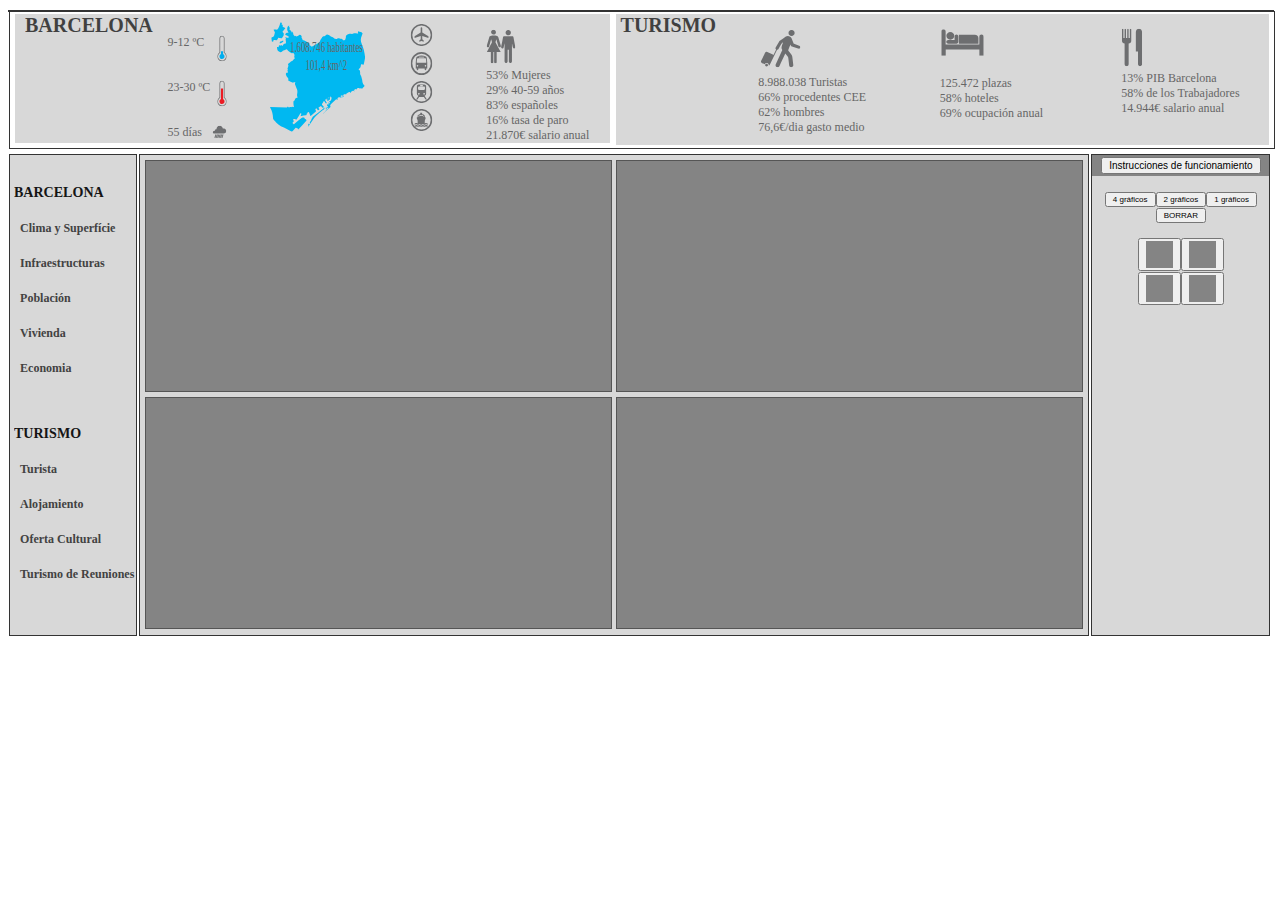
<file: index.html>
<!DOCTYPE html>
<html>
<head>

	<meta http-equiv="Content-Type" content="text/html; charset=UTF-8" />
	<title>TFM UNIR OMR Visualizador OGD</title>
	<link href="css/styles.css" rel="stylesheet" type="text/css" />
	<script type="text/javascript" src="d3/d3.v3.js"></script>
	<script src="d3/d3-time.v1.min.js"></script>
    <script src="d3/d3-time-format.v2.min.js"></script>
	<!--<script src="http://labratrevenge.com/d3-tip/javascripts/d3.tip.v0.6.3.js"></script>-->
	<!--<script src="http://d3js.org/d3.v3.min.js"></script>-->
	
	<script src="functions/datasetsLoad2.js"></script>
	<script src="functions/comportamientos.js"></script>
	<script src="functions/MenusFiltro.js"></script>
	<script src="functions/testAutomatizacion2.js"></script>
	<script src="functions/testAutomatizacion_Evolution.js"></script>
	<script src="functions/testAutomatizacion_VariacionAnual.js"></script>


	<script src="functions/FILTRADO4.js"></script>
	<script src="functions/functionsControlMenusFiltros4.js"></script>
	<script src="functions/functionsCONTROL4.js"></script>

	<script src="functions/functionsRenderBarChart_test.js"></script>


	<script src="functions/functionsLayoutVentanas2.js"></script>
	

	<script src="functions/functionsGestionFiltros_y_Ventanas5.js"></script>
	<script src="functions/functionsEquivalencias.js"></script>
	<script src="functions/functionsRenderEvolution5.js"></script>
	<script src="functions/functionsControlVistasCoordinadas.js"></script>


	<script src="functions/functionsRenderEvolucionMensual4.js"></script>

	<script src="functions/functionsVistasCoordinadas.js"></script>


	<script src="functions/functionsRenderVariacionAnual2.js"></script>
	<script src="functions/functionsRenderVariacionAnual_MENSUAL4.js"></script>

	<script src="functions/infoGraficos.js"></script>
	<script src="functions/functionsTooltips.js"></script>
	<script src="functions/textosTooltips.js"></script>
	

<script type="text/javascript">
var TIPO_GRAFICO = "NUL"
// colores
var colorNoActiva = "E0E0E0"//"f2f2f2"
var colorActiva = "ffffff"//"f4c56d"
var colorSlaveActivo = "F9EEDC"
var colorSlaveNoActivo = "d6c7ab"
var colorMasterNoActivo = "d6c7ab"
var colorMasterActivo = "FFFEF4"//"E1E2FF"//"EEEFFF"
var colorSinGrafico = "848484"
var arrastre // control color arrastro de menu


var resumenMATtest
//var estadoFiltro
var controlEVOLUTION=false;
var VARIACIONANUAL

var TANTOPORCIEN
var untilYear;
var fromYear;
var ambitoGeoIni = ["vacío", "Ciutat Vella","Eixample", "Sants-Montjuïc",  
                  "Les Corts", "Sarrià-Sant Gervasi", "Gràcia", "Horta-Guinardó",
                  "Nou Barris", "Sant Andreu", "Sant Martí"]
var FAeropuertoIni = ["Total", "Nacional","Internacional"]
var FTemperaturaIni = ["media", "minima", "maxima"]
var FTurSexoIni = ["hombres","mujeres"]
var FTurEdadIni = ["de 15 a 17","de 18 a 24","de 25 a 34","de 35 a 44","de 45 a 54","55 o mas"]
var FTurGastoIni = ["transporte","alojamiento","estancia"]
var FTurMotivoIni = ["Vacacional-Ocio","Profesional","Personal y otros"]
var FTurAlojamientoIni = ["Hoteles","Pensiones y hostales"]
var FTurRepeIni = ["primeraVisita","segundaVisita","teceraOmas","NSNC"]
var FTurTransporteIni = ["avion","coche","ferrocarril","autocar","otros"]
var FBcnEcoTrabajadoresSectorIni = ["afiliados","agricultura","industria","construccion","servicios"]
var FBcnEcoSituacionLaboralIni = ["asalariados","autonomos","paroRegistrado"]
var FBcnEcoPIBIni = ["barcelona"]
var FBcnEcoSalariosSectorIni = ["salarioMedio","vacío","vacío","vacío","vacío","vacío","hosteleria","vacío","vacío",
								"vacío","vacío","vacío","vacío","vacío","vacío","vacío","vacío"]

var FTurRNumReunionIni = ["congresos","convenciones"]
var FTurRAsisReunionIni = ["congresos","convenciones"]
var FTurAloHNumHPIni = ["total_1a3","total_4y5","pensionesHostales"]
var FTurAloHPlazasHPIni = ["total_1a3","total_4y5","pensionesHostales"]
var FTurCultTopIni = ["sagradaFamilia","parqueGuell","museuFCB","vacío","vacío","vacío","vacío","vacío","vacío","vacío","vacío","vacío","vacío","vacío"]
var FTurCultELleureIni = ["parqueAtraccionesTibidabo","parqueLaberintHorta","miradorColon"]
var FTurCultArquitecturaIni = ["Basílica de la Sagrada Familia","Park Güell","Poble Espanyol de Barcelona","Casa Batlló","La Pedrera","Castell de Montjuïc","Espais Patrimonials de MUHBA","Casa-Museu Gaudí (Park Güell)","Palau Güell","Recinte Modernista de Sant Pau","Palau de la Música Catalana","Pavelló Mies van der Rohe","Gran Teatre del Liceu (rutes guiades)"]



var FTurCultExpoIni = ["CaixaForum","Palau Robert","CCCB","Arts Santa Mònica","Fundación MAPFRE","La Virreina","La Capella","Arxiu Històric","Arxiu Fotogràfic","CAC Fabra i Coats","Funcació Vila Casas"]
var FTurCultMuseosIni = ["Museu FC Barcelona","L'Aquàrium de Barcelona","El Born Centre Cultural","Museu Picasso","Parc Zoològic de Barcelona","Museu d'Història de Barcelona MUHBA","CosmoCaixa Barcelona","Museu Nacional d'Art de Catalunya MNAC","Fundació Joan Miró","Museu d'Art Contemporani de Barcelona MACBA","Museu Egipci de Barcelona","Museu Marítim de Barcelona MMB","Museu del Disseny de Barcelona","Fundació Fran Daurel","Museu de Cera de Barcelona","Museu Blau","Museu d'Història de Catalunya","Museu dels Autòmats del Tibidabo","Museu de la Xocolata"]
var FTurCultTransportesIni = ["Bus Turístico","Teleférico Montjuïc","Barcelona City Tour","Funicular Tibidabo","Las Golondrinas","Tranvía Blau"]
var FTurCultResumenIni = ["Total Museus i Col.leccions (MC)","Total Centres d´exposicions (CE)","Total Espais de lleure (ELL)","Total Espais d´interès Arquitectònic (EIA)","Total Transports singulars (TS)"]
var FTurRFeriasIni = ["Saló Internacional De L'Automóbil","Barcelona Harley Days","Saló Del Manga","Saló Internacional del Còmic de Barcelona","Sónar","Oktoberfest Bcn","Cosmobelleza & Wellness","Mobile World Congress","Saló de L'Ensenyament","Festival De La Infància"]

var FTurPNacionalidadIni=["vacío","España","Alemania","vacío","Francia","Italia","vacío","Reino Unido","vacío","vacío","vacío","vacío","vacío","vacío","Estados Unidos de América","vacío","vacío","vacío"]

var FBcnPobEdadesIni=["de 0 a 20","de 20-39","de 40-59","de 60-79","más de 80"]
var FBcnPobNacionIni=["vacío","Italia","francia","vacío","Marruecos","vacío","vacío","vacío","vacío","Pakistán","China","vacío","vacío"]
var FBcnPobDistrIni=["Barcelona"]
var FBcnPobTestIni=["vacío", "Ciutat Vella","Eixample", "Sants-Montjuïc",  
                  "Les Corts", "Sarrià-Sant Gervasi", "Gràcia", "Horta-Guinardó",
                  "Nou Barris", "Sant Andreu", "Sant Martí"]

var resumen;
var resumenMATini= [{Ventana:1 ,Seguimiento:null,PrimeraVez:"",Idgrafico:"noG",filtro:ambitoGeoIni,
					desdeYear:"6666",hastaYear:"9999",ordenado:"NO",porcentaje:"NO",variacionAnual:"NO",
					FAeropuerto:FAeropuertoIni,FTemperatura:FTemperaturaIni,FTurSexo:FTurSexoIni,FTurEdad:FTurEdadIni,
					FTurGasto:FTurGastoIni,FTurMotivo:FTurMotivoIni,FTurAlojamiento:FTurAlojamientoIni,FTurRepe:FTurRepeIni,
					FTurTransporte:FTurTransporteIni,FBcnEcoTrabajadoresSector:FBcnEcoTrabajadoresSectorIni,
					FBcnEcoSituacionLaboral:FBcnEcoSituacionLaboralIni,FBcnEcoPIB:FBcnEcoPIBIni,FBcnEcoSalariosSector:FBcnEcoSalariosSectorIni,
					FTurRNumReunion:FTurRNumReunionIni,FTurRAsisReunion:FTurRAsisReunionIni,FTurAloHNumHP:FTurAloHNumHPIni,
					FTurAloHPlazasHP:FTurAloHPlazasHPIni,FTurCultTop:FTurCultTopIni,FTurCultELleure:FTurCultELleureIni,FTurCultArquitectura:FTurCultArquitecturaIni,FTurCultExpo:FTurCultExpoIni,FTurCultMuseos:FTurCultMuseosIni,
					FTurCultTransportes:FTurCultTransportesIni,FTurCultResumen:FTurCultResumenIni,FTurRFerias:FTurRFeriasIni,
					FTurPNacionalidad:FTurPNacionalidadIni,FBcnPobEdades:FBcnPobEdadesIni,FBcnPobNacion:FBcnPobNacionIni,FBcnPobDistr:FBcnPobDistrIni,
					FBcnPobTest:FBcnPobTestIni,ambitoGeoNuevoFiltro:"NO"},
					
					{Ventana:21,Seguimiento:null,PrimeraVez:"",Idgrafico:"noG",filtro:ambitoGeoIni,
					desdeYear:"6666",hastaYear:"9999",ordenado:"NO",porcentaje:"NO",variacionAnual:"NO",
					FAeropuerto:FAeropuertoIni,FTemperatura:FTemperaturaIni,FTurSexo:FTurSexoIni,FTurEdad:FTurEdadIni,
					FTurGasto:FTurGastoIni,FTurMotivo:FTurMotivoIni,FTurAlojamiento:FTurAlojamientoIni,FTurRepe:FTurRepeIni,
					FTurTransporte:FTurTransporteIni,FBcnEcoTrabajadoresSector:FBcnEcoTrabajadoresSectorIni,
					FBcnEcoSituacionLaboral:FBcnEcoSituacionLaboralIni,FBcnEcoPIB:FBcnEcoPIBIni,FBcnEcoSalariosSector:FBcnEcoSalariosSectorIni,
					FTurRNumReunion:FTurRNumReunionIni,FTurRAsisReunion:FTurRAsisReunionIni,FTurAloHNumHP:FTurAloHNumHPIni,
					FTurAloHPlazasHP:FTurAloHPlazasHPIni,FTurCultTop:FTurCultTopIni,FTurCultELleure:FTurCultELleureIni,FTurCultArquitectura:FTurCultArquitecturaIni,FTurCultExpo:FTurCultExpoIni,FTurCultMuseos:FTurCultMuseosIni,
					FTurCultTransportes:FTurCultTransportesIni,FTurCultResumen:FTurCultResumenIni,FTurRFerias:FTurRFeriasIni,
					FTurPNacionalidad:FTurPNacionalidadIni,FBcnPobEdades:FBcnPobEdadesIni,FBcnPobNacion:FBcnPobNacionIni,FBcnPobDistr:FBcnPobDistrIni,
					FBcnPobTest:FBcnPobTestIni,ambitoGeoNuevoFiltro:"NO"},
					
					{Ventana:22,Seguimiento:null,PrimeraVez:"",Idgrafico:"noG",filtro:ambitoGeoIni,
					desdeYear:"6666",hastaYear:"9999",ordenado:"NO",porcentaje:"NO",variacionAnual:"NO",
					FAeropuerto:FAeropuertoIni,FTemperatura:FTemperaturaIni,FTurSexo:FTurSexoIni,FTurEdad:FTurEdadIni,
					FTurGasto:FTurGastoIni,FTurMotivo:FTurMotivoIni,FTurAlojamiento:FTurAlojamientoIni,FTurRepe:FTurRepeIni,
					FTurTransporte:FTurTransporteIni,FBcnEcoTrabajadoresSector:FBcnEcoTrabajadoresSectorIni,
					FBcnEcoSituacionLaboral:FBcnEcoSituacionLaboralIni,FBcnEcoPIB:FBcnEcoPIBIni,FBcnEcoSalariosSector:FBcnEcoSalariosSectorIni,
					FTurRNumReunion:FTurRNumReunionIni,FTurRAsisReunion:FTurRAsisReunionIni,FTurAloHNumHP:FTurAloHNumHPIni,
					FTurAloHPlazasHP:FTurAloHPlazasHPIni,FTurCultTop:FTurCultTopIni,FTurCultELleure:FTurCultELleureIni,FTurCultArquitectura:FTurCultArquitecturaIni,FTurCultExpo:FTurCultExpoIni,FTurCultMuseos:FTurCultMuseosIni,
					FTurCultTransportes:FTurCultTransportesIni,FTurCultResumen:FTurCultResumenIni,FTurRFerias:FTurRFeriasIni,
					FTurPNacionalidad:FTurPNacionalidadIni,FBcnPobEdades:FBcnPobEdadesIni,FBcnPobNacion:FBcnPobNacionIni,FBcnPobDistr:FBcnPobDistrIni,
					FBcnPobTest:FBcnPobTestIni,ambitoGeoNuevoFiltro:"NO"},
					
					{Ventana:41,Seguimiento:null,PrimeraVez:"",Idgrafico:"noG",filtro:ambitoGeoIni,
					desdeYear:"6666",hastaYear:"9999",ordenado:"NO",porcentaje:"NO",variacionAnual:"NO",
					FAeropuerto:FAeropuertoIni,FTemperatura:FTemperaturaIni,FTurSexo:FTurSexoIni,FTurEdad:FTurEdadIni,
					FTurGasto:FTurGastoIni,FTurMotivo:FTurMotivoIni,FTurAlojamiento:FTurAlojamientoIni,FTurRepe:FTurRepeIni,
					FTurTransporte:FTurTransporteIni,FBcnEcoTrabajadoresSector:FBcnEcoTrabajadoresSectorIni,
					FBcnEcoSituacionLaboral:FBcnEcoSituacionLaboralIni,FBcnEcoPIB:FBcnEcoPIBIni,FBcnEcoSalariosSector:FBcnEcoSalariosSectorIni,
					FTurRNumReunion:FTurRNumReunionIni,FTurRAsisReunion:FTurRAsisReunionIni,FTurAloHNumHP:FTurAloHNumHPIni,
					FTurAloHPlazasHP:FTurAloHPlazasHPIni,FTurCultTop:FTurCultTopIni,FTurCultELleure:FTurCultELleureIni,FTurCultArquitectura:FTurCultArquitecturaIni,FTurCultExpo:FTurCultExpoIni,FTurCultMuseos:FTurCultMuseosIni,
					FTurCultTransportes:FTurCultTransportesIni,FTurCultResumen:FTurCultResumenIni,FTurRFerias:FTurRFeriasIni,
					FTurPNacionalidad:FTurPNacionalidadIni,FBcnPobEdades:FBcnPobEdadesIni,FBcnPobNacion:FBcnPobNacionIni,FBcnPobDistr:FBcnPobDistrIni,
					FBcnPobTest:FBcnPobTestIni,ambitoGeoNuevoFiltro:"NO"},
					
					{Ventana:42,Seguimiento:null,PrimeraVez:"",Idgrafico:"noG",filtro:ambitoGeoIni,
					desdeYear:"6666",hastaYear:"9999",ordenado:"NO",porcentaje:"NO",variacionAnual:"NO",
					FAeropuerto:FAeropuertoIni,FTemperatura:FTemperaturaIni,FTurSexo:FTurSexoIni,FTurEdad:FTurEdadIni,
					FTurGasto:FTurGastoIni,FTurMotivo:FTurMotivoIni,FTurAlojamiento:FTurAlojamientoIni,FTurRepe:FTurRepeIni,
					FTurTransporte:FTurTransporteIni,FBcnEcoTrabajadoresSector:FBcnEcoTrabajadoresSectorIni,
					FBcnEcoSituacionLaboral:FBcnEcoSituacionLaboralIni,FBcnEcoPIB:FBcnEcoPIBIni,FBcnEcoSalariosSector:FBcnEcoSalariosSectorIni,
					FTurRNumReunion:FTurRNumReunionIni,FTurRAsisReunion:FTurRAsisReunionIni,FTurAloHNumHP:FTurAloHNumHPIni,
					FTurAloHPlazasHP:FTurAloHPlazasHPIni,FTurCultTop:FTurCultTopIni,FTurCultELleure:FTurCultELleureIni,FTurCultArquitectura:FTurCultArquitecturaIni,FTurCultExpo:FTurCultExpoIni,FTurCultMuseos:FTurCultMuseosIni,
					FTurCultTransportes:FTurCultTransportesIni,FTurCultResumen:FTurCultResumenIni,FTurRFerias:FTurRFeriasIni,
					FTurPNacionalidad:FTurPNacionalidadIni,FBcnPobEdades:FBcnPobEdadesIni,FBcnPobNacion:FBcnPobNacionIni,FBcnPobDistr:FBcnPobDistrIni,
					FBcnPobTest:FBcnPobTestIni,ambitoGeoNuevoFiltro:"NO"},
					
					{Ventana:43,Seguimiento:null,PrimeraVez:"",Idgrafico:"noG",filtro:ambitoGeoIni,
					desdeYear:"6666",hastaYear:"9999",ordenado:"NO",porcentaje:"NO",variacionAnual:"NO",
					FAeropuerto:FAeropuertoIni,FTemperatura:FTemperaturaIni,FTurSexo:FTurSexoIni,FTurEdad:FTurEdadIni,
					FTurGasto:FTurGastoIni,FTurMotivo:FTurMotivoIni,FTurAlojamiento:FTurAlojamientoIni,FTurRepe:FTurRepeIni,
					FTurTransporte:FTurTransporteIni,FBcnEcoTrabajadoresSector:FBcnEcoTrabajadoresSectorIni,
					FBcnEcoSituacionLaboral:FBcnEcoSituacionLaboralIni,FBcnEcoPIB:FBcnEcoPIBIni,FBcnEcoSalariosSector:FBcnEcoSalariosSectorIni,
					FTurRNumReunion:FTurRNumReunionIni,FTurRAsisReunion:FTurRAsisReunionIni,FTurAloHNumHP:FTurAloHNumHPIni,
					FTurAloHPlazasHP:FTurAloHPlazasHPIni,FTurCultTop:FTurCultTopIni,FTurCultELleure:FTurCultELleureIni,FTurCultArquitectura:FTurCultArquitecturaIni,FTurCultExpo:FTurCultExpoIni,FTurCultMuseos:FTurCultMuseosIni,
					FTurCultTransportes:FTurCultTransportesIni,FTurCultResumen:FTurCultResumenIni,FTurRFerias:FTurRFeriasIni,
					FTurPNacionalidad:FTurPNacionalidadIni,FBcnPobEdades:FBcnPobEdadesIni,FBcnPobNacion:FBcnPobNacionIni,FBcnPobDistr:FBcnPobDistrIni,
					FBcnPobTest:FBcnPobTestIni,ambitoGeoNuevoFiltro:"NO"},
					
					{Ventana:44,Seguimiento:null,PrimeraVez:"",Idgrafico:"noG",filtro:ambitoGeoIni,
					desdeYear:"6666",hastaYear:"9999",ordenado:"NO",porcentaje:"NO",variacionAnual:"NO",
					FAeropuerto:FAeropuertoIni,FTemperatura:FTemperaturaIni,FTurSexo:FTurSexoIni,FTurEdad:FTurEdadIni,
					FTurGasto:FTurGastoIni,FTurMotivo:FTurMotivoIni,FTurAlojamiento:FTurAlojamientoIni,FTurRepe:FTurRepeIni,
					FTurTransporte:FTurTransporteIni,FBcnEcoTrabajadoresSector:FBcnEcoTrabajadoresSectorIni,
					FBcnEcoSituacionLaboral:FBcnEcoSituacionLaboralIni,FBcnEcoPIB:FBcnEcoPIBIni,FBcnEcoSalariosSector:FBcnEcoSalariosSectorIni,
					FTurRNumReunion:FTurRNumReunionIni,FTurRAsisReunion:FTurRAsisReunionIni,FTurAloHNumHP:FTurAloHNumHPIni,
					FTurAloHPlazasHP:FTurAloHPlazasHPIni,FTurCultTop:FTurCultTopIni,FTurCultELleure:FTurCultELleureIni,FTurCultArquitectura:FTurCultArquitecturaIni,FTurCultExpo:FTurCultExpoIni,FTurCultMuseos:FTurCultMuseosIni,
					FTurCultTransportes:FTurCultTransportesIni,FTurCultResumen:FTurCultResumenIni,FTurRFerias:FTurRFeriasIni,
					FTurPNacionalidad:FTurPNacionalidadIni,FBcnPobEdades:FBcnPobEdadesIni,FBcnPobNacion:FBcnPobNacionIni,FBcnPobDistr:FBcnPobDistrIni,
					FBcnPobTest:FBcnPobTestIni,ambitoGeoNuevoFiltro:"NO"}];

var resumenMAT=[{Ventana:1 ,Seguimiento:null,PrimeraVez:"",Idgrafico:"noG",filtro:ambitoGeoIni,desdeYear:"6666",hastaYear:"3333",ordenado:"NO",porcentaje:"NO",variacionAnual:"NO",FAeropuerto:FAeropuertoIni,FTemperatura:FTemperaturaIni,
			FTurSexo:FTurSexoIni,FTurEdad:FTurEdadIni,FTurGasto:FTurGastoIni,FTurMotivo:FTurMotivoIni,FTurAlojamiento:FTurAlojamientoIni,FTurRepe:FTurRepeIni,FTurTransporte:FTurTransporteIni,
			FBcnEcoTrabajadoresSector:FBcnEcoTrabajadoresSectorIni,FBcnEcoSituacionLaboral:FBcnEcoSituacionLaboralIni,FBcnEcoPIB:FBcnEcoPIBIni,FBcnEcoSalariosSector:FBcnEcoSalariosSectorIni,FTurRNumReunion:FTurRNumReunionIni,FTurRAsisReunion:FTurRAsisReunionIni,FTurAloHNumHP:FTurAloHNumHPIni,FTurAloHPlazasHP:FTurAloHPlazasHPIni,FTurCultTop:FTurCultTopIni,FTurCultELleure:FTurCultELleureIni,FTurCultArquitectura:FTurCultArquitecturaIni,
				FTurCultExpo:FTurCultExpoIni,FTurCultMuseos:FTurCultMuseosIni,
					FTurCultTransportes:FTurCultTransportesIni,FTurCultResumen:FTurCultResumenIni,FTurRFerias:FTurRFeriasIni,
				FTurPNacionalidad:FTurPNacionalidadIni,FBcnPobEdades:FBcnPobEdadesIni,FBcnPobNacion:FBcnPobNacionIni,FBcnPobDistr:FBcnPobDistrIni,FBcnPobTest:FBcnPobTestIni,ambitoGeoNuevoFiltro:"NO"},
				
				{Ventana:21,Seguimiento:null,PrimeraVez:"",Idgrafico:"noG",filtro:ambitoGeoIni,desdeYear:"6666",hastaYear:"3333",ordenado:"NO",porcentaje:"NO",variacionAnual:"NO",FAeropuerto:FAeropuertoIni,FTemperatura:FTemperaturaIni,
			FTurSexo:FTurSexoIni,FTurEdad:FTurEdadIni,FTurGasto:FTurGastoIni,FTurMotivo:FTurMotivoIni,FTurAlojamiento:FTurAlojamientoIni,FTurRepe:FTurRepeIni,FTurTransporte:FTurTransporteIni,
			FBcnEcoTrabajadoresSector:FBcnEcoTrabajadoresSectorIni,FBcnEcoSituacionLaboral:FBcnEcoSituacionLaboralIni,FBcnEcoPIB:FBcnEcoPIBIni,FBcnEcoSalariosSector:FBcnEcoSalariosSectorIni,FTurRNumReunion:FTurRNumReunionIni,FTurRAsisReunion:FTurRAsisReunionIni,FTurAloHNumHP:FTurAloHNumHPIni,FTurAloHPlazasHP:FTurAloHPlazasHPIni,FTurCultTop:FTurCultTopIni,FTurCultELleure:FTurCultELleureIni,FTurCultArquitectura:FTurCultArquitecturaIni,
				FTurCultExpo:FTurCultExpoIni,FTurCultMuseos:FTurCultMuseosIni,
					FTurCultTransportes:FTurCultTransportesIni,FTurCultResumen:FTurCultResumenIni,FTurRFerias:FTurRFeriasIni,
				FTurPNacionalidad:FTurPNacionalidadIni,FBcnPobEdades:FBcnPobEdadesIni,FBcnPobNacion:FBcnPobNacionIni,FBcnPobDistr:FBcnPobDistrIni,FBcnPobTest:FBcnPobTestIni,ambitoGeoNuevoFiltro:"NO"},
				
				{Ventana:22,Seguimiento:null,PrimeraVez:"",Idgrafico:"noG",filtro:ambitoGeoIni,desdeYear:"6666",hastaYear:"3333",ordenado:"NO",porcentaje:"NO",variacionAnual:"NO",FAeropuerto:FAeropuertoIni,FTemperatura:FTemperaturaIni,
			FTurSexo:FTurSexoIni,FTurEdad:FTurEdadIni,FTurGasto:FTurGastoIni,FTurMotivo:FTurMotivoIni,FTurAlojamiento:FTurAlojamientoIni,FTurRepe:FTurRepeIni,FTurTransporte:FTurTransporteIni,
			FBcnEcoTrabajadoresSector:FBcnEcoTrabajadoresSectorIni,FBcnEcoSituacionLaboral:FBcnEcoSituacionLaboralIni,FBcnEcoPIB:FBcnEcoPIBIni,FBcnEcoSalariosSector:FBcnEcoSalariosSectorIni,FTurRNumReunion:FTurRNumReunionIni,FTurRAsisReunion:FTurRAsisReunionIni,FTurAloHNumHP:FTurAloHNumHPIni,FTurAloHPlazasHP:FTurAloHPlazasHPIni,FTurCultTop:FTurCultTopIni,FTurCultELleure:FTurCultELleureIni,FTurCultArquitectura:FTurCultArquitecturaIni,
				FTurCultExpo:FTurCultExpoIni,FTurCultMuseos:FTurCultMuseosIni,
					FTurCultTransportes:FTurCultTransportesIni,FTurCultResumen:FTurCultResumenIni,FTurRFerias:FTurRFeriasIni,
				FTurPNacionalidad:FTurPNacionalidadIni,FBcnPobEdades:FBcnPobEdadesIni,FBcnPobNacion:FBcnPobNacionIni,FBcnPobDistr:FBcnPobDistrIni,FBcnPobTest:FBcnPobTestIni,ambitoGeoNuevoFiltro:"NO"},
				
				{Ventana:41,Seguimiento:null,PrimeraVez:"",Idgrafico:"noG",filtro:ambitoGeoIni,desdeYear:"6666",hastaYear:"3333",ordenado:"NO",porcentaje:"NO",variacionAnual:"NO",FAeropuerto:FAeropuertoIni,FTemperatura:FTemperaturaIni,
			FTurSexo:FTurSexoIni,FTurEdad:FTurEdadIni,FTurGasto:FTurGastoIni,FTurMotivo:FTurMotivoIni,FTurAlojamiento:FTurAlojamientoIni,FTurRepe:FTurRepeIni,FTurTransporte:FTurTransporteIni,
			FBcnEcoTrabajadoresSector:FBcnEcoTrabajadoresSectorIni,FBcnEcoSituacionLaboral:FBcnEcoSituacionLaboralIni,FBcnEcoPIB:FBcnEcoPIBIni,FBcnEcoSalariosSector:FBcnEcoSalariosSectorIni,FTurRNumReunion:FTurRNumReunionIni,FTurRAsisReunion:FTurRAsisReunionIni,FTurAloHNumHP:FTurAloHNumHPIni,FTurAloHPlazasHP:FTurAloHPlazasHPIni,FTurCultTop:FTurCultTopIni,FTurCultELleure:FTurCultELleureIni,FTurCultArquitectura:FTurCultArquitecturaIni,
				FTurCultExpo:FTurCultExpoIni,FTurCultMuseos:FTurCultMuseosIni,
					FTurCultTransportes:FTurCultTransportesIni,FTurCultResumen:FTurCultResumenIni,FTurRFerias:FTurRFeriasIni,
				FTurPNacionalidad:FTurPNacionalidadIni,FBcnPobEdades:FBcnPobEdadesIni,FBcnPobNacion:FBcnPobNacionIni,FBcnPobDistr:FBcnPobDistrIni,FBcnPobTest:FBcnPobTestIni,ambitoGeoNuevoFiltro:"NO"},
				
				{Ventana:42,Seguimiento:null,PrimeraVez:"",Idgrafico:"noG",filtro:ambitoGeoIni,desdeYear:"6666",hastaYear:"3333",ordenado:"NO",porcentaje:"NO",variacionAnual:"NO",FAeropuerto:FAeropuertoIni,FTemperatura:FTemperaturaIni,
			FTurSexo:FTurSexoIni,FTurEdad:FTurEdadIni,FTurGasto:FTurGastoIni,FTurMotivo:FTurMotivoIni,FTurAlojamiento:FTurAlojamientoIni,FTurRepe:FTurRepeIni,FTurTransporte:FTurTransporteIni,
			FBcnEcoTrabajadoresSector:FBcnEcoTrabajadoresSectorIni,FBcnEcoSituacionLaboral:FBcnEcoSituacionLaboralIni,FBcnEcoPIB:FBcnEcoPIBIni,FBcnEcoSalariosSector:FBcnEcoSalariosSectorIni,FTurRNumReunion:FTurRNumReunionIni,FTurRAsisReunion:FTurRAsisReunionIni,FTurAloHNumHP:FTurAloHNumHPIni,FTurAloHPlazasHP:FTurAloHPlazasHPIni,FTurCultTop:FTurCultTopIni,FTurCultELleure:FTurCultELleureIni,FTurCultArquitectura:FTurCultArquitecturaIni,
				FTurCultExpo:FTurCultExpoIni,FTurCultMuseos:FTurCultMuseosIni,
					FTurCultTransportes:FTurCultTransportesIni,FTurCultResumen:FTurCultResumenIni,FTurRFerias:FTurRFeriasIni,
				FTurPNacionalidad:FTurPNacionalidadIni,FBcnPobEdades:FBcnPobEdadesIni,FBcnPobNacion:FBcnPobNacionIni,FBcnPobDistr:FBcnPobDistrIni,FBcnPobTest:FBcnPobTestIni,ambitoGeoNuevoFiltro:"NO"},
				
				{Ventana:43,Seguimiento:null,PrimeraVez:"",Idgrafico:"noG",filtro:ambitoGeoIni,desdeYear:"6666",hastaYear:"3333",ordenado:"NO",porcentaje:"NO",variacionAnual:"NO",FAeropuerto:FAeropuertoIni,FTemperatura:FTemperaturaIni,
			FTurSexo:FTurSexoIni,FTurEdad:FTurEdadIni,FTurGasto:FTurGastoIni,FTurMotivo:FTurMotivoIni,FTurAlojamiento:FTurAlojamientoIni,FTurRepe:FTurRepeIni,FTurTransporte:FTurTransporteIni,
			FBcnEcoTrabajadoresSector:FBcnEcoTrabajadoresSectorIni,FBcnEcoSituacionLaboral:FBcnEcoSituacionLaboralIni,FBcnEcoPIB:FBcnEcoPIBIni,FBcnEcoSalariosSector:FBcnEcoSalariosSectorIni,FTurRNumReunion:FTurRNumReunionIni,FTurRAsisReunion:FTurRAsisReunionIni,FTurAloHNumHP:FTurAloHNumHPIni,FTurAloHPlazasHP:FTurAloHPlazasHPIni,FTurCultTop:FTurCultTopIni,FTurCultELleure:FTurCultELleureIni,FTurCultArquitectura:FTurCultArquitecturaIni,
				FTurCultExpo:FTurCultExpoIni,FTurCultMuseos:FTurCultMuseosIni,
					FTurCultTransportes:FTurCultTransportesIni,FTurCultResumen:FTurCultResumenIni,FTurRFerias:FTurRFeriasIni,
				FTurPNacionalidad:FTurPNacionalidadIni,FBcnPobEdades:FBcnPobEdadesIni,FBcnPobNacion:FBcnPobNacionIni,FBcnPobDistr:FBcnPobDistrIni,FBcnPobTest:FBcnPobTestIni,ambitoGeoNuevoFiltro:"NO"},
				
				{Ventana:44,Seguimiento:null,PrimeraVez:"",Idgrafico:"noG",filtro:ambitoGeoIni,desdeYear:"6666",hastaYear:"3333",ordenado:"NO",porcentaje:"NO",variacionAnual:"NO",FAeropuerto:FAeropuertoIni,FTemperatura:FTemperaturaIni,
			FTurSexo:FTurSexoIni,FTurEdad:FTurEdadIni,FTurGasto:FTurGastoIni,FTurMotivo:FTurMotivoIni,FTurAlojamiento:FTurAlojamientoIni,FTurRepe:FTurRepeIni,FTurTransporte:FTurTransporteIni,
			FBcnEcoTrabajadoresSector:FBcnEcoTrabajadoresSectorIni,FBcnEcoSituacionLaboral:FBcnEcoSituacionLaboralIni,FBcnEcoPIB:FBcnEcoPIBIni,FBcnEcoSalariosSector:FBcnEcoSalariosSectorIni,FTurRNumReunion:FTurRNumReunionIni,FTurRAsisReunion:FTurRAsisReunionIni,FTurAloHNumHP:FTurAloHNumHPIni,FTurAloHPlazasHP:FTurAloHPlazasHPIni,FTurCultTop:FTurCultTopIni,FTurCultELleure:FTurCultELleureIni,FTurCultArquitectura:FTurCultArquitecturaIni,
				FTurCultExpo:FTurCultExpoIni,FTurCultMuseos:FTurCultMuseosIni,
					FTurCultTransportes:FTurCultTransportesIni,FTurCultResumen:FTurCultResumenIni,FTurRFerias:FTurRFeriasIni,
				FTurPNacionalidad:FTurPNacionalidadIni,FBcnPobEdades:FBcnPobEdadesIni,FBcnPobNacion:FBcnPobNacionIni,FBcnPobDistr:FBcnPobDistrIni,FBcnPobTest:FBcnPobTestIni,ambitoGeoNuevoFiltro:"NO"}];


var datos;

var graphicId;
var graphic01;
var graphic02;

</script>	


	<script>
		// variables globales
		var workFrame; // ventana a la que se ha arrastrado gráfico
		var ID_VIP; // nombre del contenedor del gráfico
		var caso42;
		var workFrameM = [];
		////////////////////
		
		function allowDrop(ev) {
		    ev.preventDefault();
		}

		function drag(ev) {
			
		    ev.dataTransfer.setData("text", ev.target.id);
		}
		function drop(ev) {	

		    d3.select(ev.target).html("") //borra los elementos
		    var data = ev.dataTransfer.getData("text");

		    var htmlElement = ev.target.nodeName //OBTENGO EL TIPO DE ELEMENTO HTML.
			var rr = ev.target
			
		    if (htmlElement=="H3" || htmlElement=="svg"||htmlElement=="rect"||htmlElement=="g"||htmlElement=="text"){
		    	 rr = ev.target.parentNode
		    	}
		    ev.target = rr

		    ID_VIP = rr.id // variable que contiene el id del recuadro donde estoy. Debo crear el gráfico dentro !!
		    var el = document.getElementById(rr.id); 
		    
		    
		    //* MARCO VENTANA ACTIVA EN EL MENÚ DE NAVEGACIÓN
		    switch(ID_VIP) {
			    case "gr4_1":
			    	d3.select("#gr4_1").select("#gr4_1Close").remove()
			    	d3.select("#gr4_1").select("#Icono_gr4_1").remove()
			    	d3.select("#gr4_1").append("img").attr("id","gr4_1Close").attr("align","right").attr("src","img/iconTancar.svg").attr("height","10px")
			    		.attr("onclick","borrarGrafico('gr4_1Close')") // borrarGrafico está en comportamientos.js
			    	
			    	d3.select("#gr4_1").append("g").attr("id","infoGroup41")
			    		.append("img").attr("id","Icono_gr4_1").attr("src","img/information.svg").attr("height","20px")
			    		.attr("align","right").style("margin-right","5px").style("margin-top","5px")
			    		.attr("onmouseover","infoGrafico('Icono_gr4_1')")
			    	    .on("mouseout", function() {
							//Hide the tooltip
							d3.select("#tooltip").classed("hidden", true);
			   			})

			    	workFrame = 41;
					miColorVentanaActiva("41")
					
			        break;
			    case "gr4_2":
			    	d3.select("#gr4_2").select("#gr4_2Close").remove()
			    	d3.select("#gr4_2").select("#Icono_gr4_2").remove()
			    	d3.select("#gr4_2").append("img").attr("id","gr4_2Close").attr("align","right").attr("src","img/iconTancar.svg").attr("height","10px")
			    		.attr("onclick","borrarGrafico('gr4_2Close')") // borrarGrafico está en comportamientos.js
			    	d3.select("#gr4_2").append("img").attr("id","Icono_gr4_2").attr("align","right").attr("src","img/information.svg").attr("height","20px")
			    		.style("margin-right","5px").style("margin-top","5px")
			    		.attr("onmouseover","infoGrafico('Icono_gr4_2')")
			    		.on("mouseout", function() {
							//Hide the tooltip
							d3.select("#tooltip").classed("hidden", true);
			   			})
			    	workFrame = 42;	        
					miColorVentanaActiva("42")

			        break;
			    case "gr4_3":
			    	d3.select("#gr4_3").select("#gr4_3Close").remove()
			    	d3.select("#gr4_3").select("#Icono_gr4_3").remove()
			    	d3.select("#gr4_3").append("img").attr("id","gr4_3Close").attr("align","right").attr("src","img/iconTancar.svg").attr("height","10px")
			    		.attr("onclick","borrarGrafico('gr4_3Close')") // borrarGrafico está en comportamientos.js
			    	d3.select("#gr4_3").append("img").attr("id","Icono_gr4_3").attr("align","right").attr("src","img/information.svg").attr("height","20px")
			    		.style("margin-right","5px").style("margin-top","5px")
			    		.attr("onmouseover","infoGrafico('Icono_gr4_3')")
			    		.on("mouseout", function() {
							//Hide the tooltip
							d3.select("#tooltip").classed("hidden", true);
			   			})
			    	workFrame = 43;	 
					miColorVentanaActiva("43")
			        break;
			    case "gr4_4":
			    	d3.select("#gr4_4").select("#gr4_4Close").remove()
			    	d3.select("#gr4_4").select("#Icono_gr4_4").remove()
			    	d3.select("#gr4_4").append("img").attr("id","gr4_4Close").attr("align","right").attr("src","img/iconTancar.svg").attr("height","10px")
			    		.attr("onclick","borrarGrafico('gr4_4Close')") // borrarGrafico está en comportamientos.js
			    	d3.select("#gr4_4").append("img").attr("id","Icono_gr4_4").attr("align","right").attr("src","img/information.svg").attr("height","20px")
			    		.style("margin-right","5px").style("margin-top","5px")
			    		.attr("onmouseover","infoGrafico('Icono_gr4_4')")
			    		.on("mouseout", function() {
							//Hide the tooltip
							d3.select("#tooltip").classed("hidden", true);
			   			})
			    	workFrame = 44;	 
					miColorVentanaActiva("44")
			        break;
			    case "gr_1":
			    	d3.select("#gr_1").select("#gr_1Close").remove()
			    	d3.select("#gr_1").select("#Icono_gr_1").remove()
			    	d3.select("#gr_1").append("img").attr("id","gr_1Close").attr("align","right").attr("src","img/iconTancar.svg").attr("height","10px")
			    		.attr("onclick","borrarGrafico('gr_1Close')") // borrarGrafico está en comportamientos.js
			    	d3.select("#gr_1").append("img").attr("id","Icono_gr_1").attr("align","right").attr("src","img/information.svg").attr("height","20px")
			    		.style("margin-right","5px").style("margin-top","5px")
			    		.attr("onmouseover","infoGrafico('Icono_gr_1')")
			    		.on("mouseout", function() {
							//Hide the tooltip
							d3.select("#tooltip").classed("hidden", true);
			   			})
			    	workFrame = 21;
       				miColorVentanaActiva("21")
			        break;
		        case "gr_2":
       				d3.select("#gr_2").select("#gr_2Close").remove()
			    	d3.select("#gr_2").select("#Icono_gr_2").remove()
			    	d3.select("#gr_2").append("img").attr("id","gr_2Close").attr("align","right").attr("src","img/iconTancar.svg").attr("height","10px")
			    		.attr("onclick","borrarGrafico('gr_2Close')") // borrarGrafico está en comportamientos.js       				
       				d3.select("#gr_2").append("img").attr("id","Icono_gr_2").attr("align","right").attr("src","img/information.svg").attr("height","20px")
			    		.style("margin-right","5px").style("margin-top","5px")
			    		.attr("onmouseover","infoGrafico('Icono_gr_2')")
			    		.on("mouseout", function() {
							//Hide the tooltip
							d3.select("#tooltip").classed("hidden", true);
			   			})
       				miColorVentanaActiva("22")
			    	workFrame = 22;	        
			        break;
		        case "gr1":
			    	d3.select("#gr1").select("#gr1Close").remove()
			    	d3.select("#gr1").select("#Icono_gr1").remove()
			    	d3.select("#gr1").append("img").attr("id","gr1Close").attr("align","right").attr("src","img/iconTancar.svg").attr("height","10px")
			    		.attr("onclick","borrarGrafico('gr1Close')") // borrarGrafico está en comportamientos.js
			    	d3.select("#gr1").append("img").attr("id","Icono_gr1").attr("align","right").attr("src","img/information.svg").attr("height","20px")
			    		.style("margin-right","5px").style("margin-top","5px")
			    		.attr("onmouseover","infoGrafico('Icono_gr1')")
			    		.on("mouseout", function() {
							//Hide the tooltip
							d3.select("#tooltip").classed("hidden", true);
			   			})
			    	workFrame = 1
			    	arrastre="SI"
					miColorVentanaActiva("1")
			        break;

			    default:
			        console.log("default")
			}

			//* SEGÚN SEA EL ÍTEM ARRASTRADO
		    switch(data) {
			    case "menuBarcelona":
			        	d3.select(rr).selectAll("h1").remove()
			        	d3.select(rr).selectAll("img").remove()
			    		d3.select(rr).selectAll("svg").remove()
			        break;
			    case "menuClima":
		        		document.getElementById("navegadorDiv").innerHTML=""; // borro todo el contenido del div del navegador
		        		datos = graphic12;
		        		
		        		
		        		graphicId = "12";
		        		ambitoGeo = ambitoGeoIni;
			    		fromYear = "2015"
	   		          	untilYear = "2015"
	   		          	
	   		          	controlEVOLUTION=true;
	   		          	SORT="NO"
	   		         	TANTOPORCIEN = "NO"
	   		          	var PrimeraVez = "SI"
	   		          	VARIACIONANUAL = "NO"
   				resumenMAT = updateSeguimientoUnaLinea(ID_VIP,resumenMAT,workFrame,ambitoGeo,fromYear,untilYear,
   							PrimeraVez,SORT,TANTOPORCIEN,VARIACIONANUAL,{})
   						loadMenu("12")
////////////////////////////////
						ctrlPrimera = "SI"
						ventanaPrimera = workFrame
						
   						if (ventanaPrimera=="41"||ventanaPrimera=="42"||
							ventanaPrimera=="43"||ventanaPrimera=="44"){
							seleccionWindow4([], [],ctrlPrimera,ventanaPrimera)	
						}
   						if (ventanaPrimera=="21"||ventanaPrimera=="22"){
							seleccionWindow2([], [],ctrlPrimera,ventanaPrimera)	
						}
						if (ventanaPrimera=="1"){
							activar3("gr1")	
						}
						
////////////////////////////////////////////

			    		CONTROL_primeraVez="SI";

		        		//* update filtro: Marco sus opciones de menú
		        		updateFiltroNavegador(ambitoGeo,fromYear, untilYear)
		        		
		
			        break;
			    case "menuInfraestructuras":
		        		document.getElementById("navegadorDiv").innerHTML=""; // borro todo el contenido del div del navegador
		        		datos = graphic10;
		        		
		        		
		        		graphicId = "10";
		        		ambitoGeo = ambitoGeoIni;
			    		fromYear = "2015"
	   		          	untilYear = "2016"
	   		          	
	   		          	controlEVOLUTION=true;
	   		          	SORT="NO"
	   		         	TANTOPORCIEN = "NO"
	   		          	var PrimeraVez = "SI"
	   		          	VARIACIONANUAL = "NO"
   				resumenMAT = updateSeguimientoUnaLinea(ID_VIP,resumenMAT,workFrame,ambitoGeo,fromYear,untilYear,
   							PrimeraVez,SORT,TANTOPORCIEN,VARIACIONANUAL,{})
   						loadMenu("10")
////////////////////////////////
						ctrlPrimera = "SI"
						ventanaPrimera = workFrame
						
   						if (ventanaPrimera=="41"||ventanaPrimera=="42"||
							ventanaPrimera=="43"||ventanaPrimera=="44"){
							seleccionWindow4([], [],ctrlPrimera,ventanaPrimera)	
						}
   						if (ventanaPrimera=="21"||ventanaPrimera=="22"){
							seleccionWindow2([], [],ctrlPrimera,ventanaPrimera)	
						}
						if (ventanaPrimera=="1"){
							activar3("gr1")	
						}
						
////////////////////////////////////////////

			    		CONTROL_primeraVez="SI";

		        		//* update filtro: Marco sus opciones de menú
		        		updateFiltroNavegador(ambitoGeo,fromYear, untilYear)
		        		
		
			        break;
		        	case "menuPoblacion":
		        		document.getElementById("navegadorDiv").innerHTML=""; // borro todo el contenido del div del navegador
		        		

						datos = graphic45;
	   		          	graphicId = "45";

	   		          	ambitoGeo = ambitoGeoIni;
	   		          	untilYear = "2016"
	   		          	fromYear = "2016"
	   		          	controlEVOLUTION=false;
	   		          	SORT="NO"
	   		         	TANTOPORCIEN = "SI"
	   		          	var PrimeraVez = "SI"
	   		          	VARIACIONANUAL = "NO"
   				resumenMAT = updateSeguimientoUnaLinea(ID_VIP,resumenMAT,workFrame,ambitoGeo,fromYear,untilYear,
   							PrimeraVez,SORT,TANTOPORCIEN,VARIACIONANUAL,{})
////////////////////////////////
						ctrlPrimera = "SI"
						ventanaPrimera = workFrame
   						if (ventanaPrimera=="41"||ventanaPrimera=="42"||
							ventanaPrimera=="43"||ventanaPrimera=="44"){
							seleccionWindow4([], [],ctrlPrimera,ventanaPrimera)	
						}
   						if (ventanaPrimera=="21"||ventanaPrimera=="22"){
							seleccionWindow2([], [],ctrlPrimera,ventanaPrimera)	
						}
						if (ventanaPrimera=="1"){
							activar3("gr1")	
						}
////////////////////////////////////////////

			    		CONTROL_primeraVez="SI";
			    		//loadMenu("01")
			    		loadMenu("45")
		        		//* update filtro: Marco sus opciones de menú
		        		updateFiltroNavegador(ambitoGeo,fromYear, untilYear)
		        		
		        		
			        break;
			    
			    case "menuVivienda":
		        		document.getElementById("navegadorDiv").innerHTML=""; // borro todo el contenido del div del navegador
		        		
		        		

			    		ambitoGeo = ambitoGeoIni;
			    		
	   		          	
	   		          	graphicId = "49";
	   		          	untilYear = "2015"
	   		          	fromYear = "2015"
	   		          	controlEVOLUTION=false;
	   		          	SORT="NO"
	   		          	TANTOPORCIEN = "NO"
	   		          	var PrimeraVez = "SI"
	   		          	VARIACIONANUAL = "NO"

   			resumenMAT = updateSeguimientoUnaLinea(ID_VIP,resumenMAT,workFrame,ambitoGeo,fromYear,untilYear,
   							PrimeraVez,SORT,TANTOPORCIEN,VARIACIONANUAL,{})

   						loadMenu("49")
		        		datos = graphic49;
						////////////////////////////////////////////////////////////////////							
						ctrlPrimera = "SI"
						ventanaPrimera = workFrame
						
						
						if (ventanaPrimera=="41"||ventanaPrimera=="42"||
							ventanaPrimera=="43"||ventanaPrimera=="44"){
							seleccionWindow4([], [],ctrlPrimera,ventanaPrimera)	
						}
   						if (ventanaPrimera=="21"||ventanaPrimera=="22"){
							seleccionWindow2([], [],ctrlPrimera,ventanaPrimera)	
						}
						if (ventanaPrimera=="1"){
							
							activar3("gr1")	
						}
						

						////////////////////////////////////////////////////////////////////	
						

			    		CONTROL_primeraVez="SI";

		        		//* update filtro: Marco sus opciones de menú
		        		updateFiltroNavegador(ambitoGeo,fromYear, untilYear)
		        		
		
			        break;		
			    case "menuEconomia":
		        		document.getElementById("navegadorDiv").innerHTML=""; // borro todo el contenido del div del navegador
		        		
		        		
		        		

		        		graphicId = "21";
		        		ambitoGeo = ambitoGeoIni;
			    		fromYear = "2010"
	   		          	untilYear = "2015"
	   		          	
	   		          	controlEVOLUTION=true;
	   		          	SORT="NO"
	   		         	TANTOPORCIEN = "NO"
	   		          	var PrimeraVez = "SI"
	   		          	VARIACIONANUAL = "NO"
   				resumenMAT = updateSeguimientoUnaLinea(ID_VIP,resumenMAT,workFrame,ambitoGeo,fromYear,untilYear,
   							PrimeraVez,SORT,TANTOPORCIEN,VARIACIONANUAL,{})
   						loadMenu("21")
////////////////////////////////
						ctrlPrimera = "SI"
						ventanaPrimera = workFrame
						
   						if (ventanaPrimera=="41"||ventanaPrimera=="42"||
							ventanaPrimera=="43"||ventanaPrimera=="44"){
							seleccionWindow4([], [],ctrlPrimera,ventanaPrimera)	
						}
   						if (ventanaPrimera=="21"||ventanaPrimera=="22"){
							seleccionWindow2([], [],ctrlPrimera,ventanaPrimera)	
						}
						if (ventanaPrimera=="1"){
							activar3("gr1")	
						}
						
////////////////////////////////////////////

			    		CONTROL_primeraVez="SI";

		        		//* update filtro: Marco sus opciones de menú
		        		updateFiltroNavegador(ambitoGeo,fromYear, untilYear)
		        		

			        break;		

			    case "menuTurismo":
			        	d3.select(rr).selectAll("h1").remove()
			        	d3.select(rr).selectAll("img").remove()
			    		d3.select(rr).selectAll("svg").remove()
			        break;	    
			    case "menuTurista":
		        		
		        		document.getElementById("navegadorDiv").innerHTML=""; // borro todo el contenido del div del navegador
		        		datos = graphic14; 
		        		
		        		
		        		

		        		graphicId = "14";
		        		ambitoGeo = ambitoGeoIni;
			    		fromYear = "2015"
	   		          	untilYear = "2016"
	   		          	
	   		          	controlEVOLUTION=true;
	   		          	SORT="NO"
	   		         	TANTOPORCIEN = "NO"
	   		          	var PrimeraVez = "SI"
	   		          	VARIACIONANUAL = "NO"
   				resumenMAT = updateSeguimientoUnaLinea(ID_VIP,resumenMAT,workFrame,ambitoGeo,fromYear,untilYear,
   							PrimeraVez,SORT,TANTOPORCIEN,VARIACIONANUAL,{})
   						loadMenu("14")
////////////////////////////////
						ctrlPrimera = "SI"
						ventanaPrimera = workFrame
						
   						if (ventanaPrimera=="41"||ventanaPrimera=="42"||
							ventanaPrimera=="43"||ventanaPrimera=="44"){
							seleccionWindow4([], [],ctrlPrimera,ventanaPrimera)	
						}
   						if (ventanaPrimera=="21"||ventanaPrimera=="22"){
							seleccionWindow2([], [],ctrlPrimera,ventanaPrimera)	
						}
						if (ventanaPrimera=="1"){
							activar3("gr1")	
						}
						
////////////////////////////////////////////

			    		CONTROL_primeraVez="SI";

		        		//* update filtro: Marco sus opciones de menú
		        		updateFiltroNavegador(ambitoGeo,fromYear, untilYear)
		        		
		
			        break;	   
			    case "menuTurAlojamiento":

		        		document.getElementById("navegadorDiv").innerHTML=""; // borro todo el contenido del div del navegador
		        		datos = graphic29; 
		        		
		        		
		        		

		        		graphicId = "29";
		        		ambitoGeo = ambitoGeoIni;
			    		fromYear = "2010"
	   		          	untilYear = "2015"
	   		          	
	   		          	controlEVOLUTION=true;
	   		          	SORT="NO"
	   		         	TANTOPORCIEN = "NO"
	   		          	var PrimeraVez = "SI"
	   		          	VARIACIONANUAL = "NO"
   				resumenMAT = updateSeguimientoUnaLinea(ID_VIP,resumenMAT,workFrame,ambitoGeo,fromYear,untilYear,
   							PrimeraVez,SORT,TANTOPORCIEN,VARIACIONANUAL,{})
   						loadMenu("29")
////////////////////////////////
						ctrlPrimera = "SI"
						ventanaPrimera = workFrame
						
   						if (ventanaPrimera=="41"||ventanaPrimera=="42"||
							ventanaPrimera=="43"||ventanaPrimera=="44"){
							seleccionWindow4([], [],ctrlPrimera,ventanaPrimera)	
						}
   						if (ventanaPrimera=="21"||ventanaPrimera=="22"){
							seleccionWindow2([], [],ctrlPrimera,ventanaPrimera)	
						}
						if (ventanaPrimera=="1"){
							activar3("gr1")	
						}
						
////////////////////////////////////////////

			    		CONTROL_primeraVez="SI";

		        		//* update filtro: Marco sus opciones de menú
		        		updateFiltroNavegador(ambitoGeo,fromYear, untilYear)
		        		
		
			        break;	
			    case "menuTurCultural":

		        		document.getElementById("navegadorDiv").innerHTML=""; // borro todo el contenido del div del navegador
		        		datos = graphic31; 
		        		
		        		
		        		

		        		graphicId = "31";
		        		ambitoGeo = ambitoGeoIni;
			    		fromYear = "2010"
	   		          	untilYear = "2015"
	   		          	
	   		          	controlEVOLUTION=true;
	   		          	SORT="NO"
	   		         	TANTOPORCIEN = "NO"
	   		          	var PrimeraVez = "SI"
	   		          	VARIACIONANUAL = "NO"
   				resumenMAT = updateSeguimientoUnaLinea(ID_VIP,resumenMAT,workFrame,ambitoGeo,fromYear,untilYear,
   							PrimeraVez,SORT,TANTOPORCIEN,VARIACIONANUAL,{})
   						loadMenu("31")
////////////////////////////////
						ctrlPrimera = "SI"
						ventanaPrimera = workFrame
						
   						if (ventanaPrimera=="41"||ventanaPrimera=="42"||
							ventanaPrimera=="43"||ventanaPrimera=="44"){
							seleccionWindow4([], [],ctrlPrimera,ventanaPrimera)	
						}
   						if (ventanaPrimera=="21"||ventanaPrimera=="22"){
							seleccionWindow2([], [],ctrlPrimera,ventanaPrimera)	
						}
						if (ventanaPrimera=="1"){
							activar3("gr1")	
						}
						
////////////////////////////////////////////

			    		CONTROL_primeraVez="SI";

		        		//* update filtro: Marco sus opciones de menú
		        		updateFiltroNavegador(ambitoGeo,fromYear, untilYear)
		        		
		
			        break;				           			        

			    case "menuTurReuniones":

		        		document.getElementById("navegadorDiv").innerHTML=""; // borro todo el contenido del div del navegador
		        		datos = graphic25; 
		        		
		        		
		        		

		        		graphicId = "25";
		        		ambitoGeo = ambitoGeoIni;
			    		fromYear = "2010"
	   		          	untilYear = "2016"
	   		          	
	   		          	controlEVOLUTION=true;
	   		          	SORT="NO"
	   		         	TANTOPORCIEN = "NO"
	   		          	var PrimeraVez = "SI"
	   		          	VARIACIONANUAL = "NO"
   				resumenMAT = updateSeguimientoUnaLinea(ID_VIP,resumenMAT,workFrame,ambitoGeo,fromYear,untilYear,
   							PrimeraVez,SORT,TANTOPORCIEN,VARIACIONANUAL,{})
   						loadMenu("25")
////////////////////////////////
						ctrlPrimera = "SI"
						ventanaPrimera = workFrame
						
   						if (ventanaPrimera=="41"||ventanaPrimera=="42"||
							ventanaPrimera=="43"||ventanaPrimera=="44"){
							seleccionWindow4([], [],ctrlPrimera,ventanaPrimera)	
						}
   						if (ventanaPrimera=="21"||ventanaPrimera=="22"){
							seleccionWindow2([], [],ctrlPrimera,ventanaPrimera)	
						}
						if (ventanaPrimera=="1"){
							activar3("gr1")	
						}
						
////////////////////////////////////////////

			    		CONTROL_primeraVez="SI";

		        		//* update filtro: Marco sus opciones de menú
		        		updateFiltroNavegador(ambitoGeo,fromYear, untilYear)
		        		//* registro en resumenMAT[ventana activa] los settings 
		
			        break;				           			        
			        
			    default:
			        console.log("default")
			}

		}
</script>
<script type="text/javascript">

	function BorrarTodo(){
		
		d3.select("#areaGraficos").selectAll("div").select("h1").remove();
		d3.select("#areaGraficos").selectAll("div").select("img").remove();
		d3.select("#areaGraficos").selectAll("div").select("svg").remove();
		d3.select("#areaGraficos").selectAll("div").select("h3").remove();
		d3.select("#areaGraficos").selectAll("div").select("h3").remove();
		d3.select("#areaGraficos").selectAll("g").remove();
		d3.select("#Icono_gr4_1").remove();
		d3.select("#Icono_gr4_2").remove();
		d3.select("#Icono_gr4_3").remove();
		d3.select("#Icono_gr4_4").remove();
		d3.select("#Icono_gr_1").remove();
		d3.select("#Icono_gr_2").remove();
		d3.select("#Icono_gr1").remove();
		
		document.getElementById("navegadorDiv").innerHTML=""; 
		d3.select("#gr1").style("background-color","#" + colorSinGrafico)
		d3.select("#gr_1").style("background-color","#" + colorSinGrafico)
		d3.select("#gr_2").style("background-color","#" + colorSinGrafico)
		d3.select("#gr4_1").style("background-color","#" + colorSinGrafico)
		d3.select("#gr4_2").style("background-color","#" + colorSinGrafico)
		d3.select("#gr4_3").style("background-color","#" + colorSinGrafico)
		d3.select("#gr4_4").style("background-color","#" + colorSinGrafico)

		d3.select("#gr1").style("border-color","black")
		d3.select("#gr_1").style("border-color","black")
		d3.select("#gr_2").style("border-color","black")
		d3.select("#gr4_1").style("border-color","black")
		d3.select("#gr4_2").style("border-color","black")
		d3.select("#gr4_3").style("border-color","black")
		d3.select("#gr4_4").style("border-color","black")
		resumenMAT=resumenMATini;
		if (document.getElementById("window41")!=null){ CreateCuatroGraficos()}
		if (document.getElementById("window21")!=null){ CreateDosGraficos()}
	}


</script>

</head>

<body onload="load(instruccionesUso())">
<div id="tooltipEncInfraestructuras" class="hidden"> <!-- para el tooltip del encabezado infraestructuras
	<!--<p><strong>Important Label Heading</strong></p>-->
	<p><span id="value"></span></p>
</div>
<div id="tooltipEncPictografia" class="hidden"> <!-- para el tooltip del encabezado infraestructuras
	<!--<p><strong>Important Label Heading</strong></p>-->
	<p><span id="value"></span></p>
</div>

<div id="tooltip" class="hidden"> <!-- para el tooltip de infoGrafico
	<!--<p><strong>Important Label Heading</strong></p>-->
	<p><span id="value"></span></p>
</div>
<div id="tooltipBarra" class="hidden"> <!-- para el tooltip de gráficos de barras
	<!--<p><strong>Important Label Heading</strong></p>-->
	<p><span id="valueBarra"></span></p>
</div>
<div id="tooltipEvolucion" class="hidden"> <!-- para el tooltip de gráficos de evolucion
	<!--<p><strong>Important Label Heading</strong></p>-->
	<p><span id="valueEvolucion"></span></p>
</div>
<div id="tooltipVA" class="hidden"> <!-- para el tooltip de gráficos de evolucion
	<!--<p><strong>Important Label Heading</strong></p>-->
	<p><span id="valueVA"></span></p>
</div>
<div id="tooltipMenuPpal" class="hidden"> <!-- para el tooltip de gráficos de evolucion
	<!--<p><strong>Important Label Heading</strong></p>-->
	<p><span id="valueMenuPpal"></span></p>
</div>
<div id="tooltipMapa" class="hidden"> <!-- para el tooltip del mapa
	<!--<p><strong>Important Label Heading</strong></p>-->
	<img height="200px" src="img/Barcelona_districtes_colors_titols.svg" align="left"/>
</div>


		<div id="contenedor">
		<div id="encabezado">
			
			<DIV id="enc_bcn">
				<h1>BARCELONA</h1>
				<div>
					
					<SCRIPT TYPE="text/javascript">
						
		          		///// Temperaturas
		          		d3.select("#enc_bcn").append("div").classed("encTemperatura",true)
		          		d3.select(".encTemperatura").append("g").attr("id","TempGrupo")
		          			.append("img").attr("src","img/icona_temperatura-01.svg")
		          				.attr("width","17%")
		          				.attr("align","right")
		          				.attr("id","PicMinima")
		          				.on("mouseover", function() {
									//Hide the tooltip
										
										tooltipsPictografia ("PicMinima")
			   						})
		          				.on("mouseout", function() {
									//Hide the tooltip
										d3.select("#tooltipEncPictografia").classed("hidden", true);
			   						})
		          		
		          		
						d3.select("#TempGrupo").append("text").text("9-12 ºC").attr("align","left")
						d3.select("#TempGrupo").append("br")
						


						d3.select("#TempGrupo").selectAll("br").data([1,2,3]).enter().append("br")
						d3.select("#TempGrupo").append("img")
							.attr("src","img/icona_temperatura-02-01.svg")
		          				.attr("width","17%")
		          				.attr("align","right")
		          				.attr("id","PicMaxima")
		          				.on("mouseover", function() {
									//Hide the tooltip
										
										tooltipsPictografia ("PicMaxima")
			   						})
		          				.on("mouseout", function() {
									//Hide the tooltip
										d3.select("#tooltipEncPictografia").classed("hidden", true);
			   						})

		          		d3.select("#TempGrupo").append("text").text("23-30 ºC").attr("align","left")
		          		d3.select("#TempGrupo").selectAll("br").data([1,2,3,4,5,6]).enter().append("br")
		          		
						d3.select("#TempGrupo").append("img")
							.attr("src","img/icona_pluja-01.svg")
		          				.attr("width","25%")
		          				.attr("align","right")
		          				.attr("id","PicLluvia")
		          				.on("mouseover", function() {
									//Hide the tooltip
										
										tooltipsPictografia ("PicLluvia")
			   						})
		          				.on("mouseout", function() {
									//Hide the tooltip
										d3.select("#tooltipEncPictografia").classed("hidden", true);
			   						})		          			
		          		d3.select("#TempGrupo").append("text").text("55 días").attr("align","left")
		          		
		          		///// Barcelona
		          		d3.select("#enc_bcn").append("div").classed("encMapa",true)
						d3.select(".encMapa").append("g").attr("id","MapaGrupo")
		          			.append("img").attr("src","img/icona_mapa_bcn-01_ConDatos.svg")	          				
		          				.attr("width","99%")//.classed("mapaBack","true")
		          				.on("mouseover", function() {
									//Hide the tooltip
										
										tooltipMapaBarcelona ("MapaGrupo")
			   						})
		          				.on("mouseout", function() {
									//Hide the tooltip
										d3.select("#tooltipMapa").classed("hidden", true);
			   						})
		          		

		          		d3.select("#enc_bcn").append("div").classed("encInfra",true)
		          		
		          		d3.select(".encInfra").append("g").attr("id","iconosInfra")
		          		
		          		d3.select("#iconosInfra").append("img").attr("src","img/icona_aeroport-01.svg")
		          				.attr("id","iAeropuerto")
		          				.attr("width","80%")
		          				.attr("onmouseover","tooltipsInfraestructuras('iAeropuerto')")
		          				.on("mouseout", function() {
									//Hide the tooltip
										d3.select("#tooltipEncInfraestructuras").classed("hidden", true);
			   						})

		          		d3.select("#iconosInfra").append("br")
		          		d3.select("#iconosInfra").append("img").attr("src","img/icona_bus-01.svg")
		          				.attr("id","iAutobus")
		          				.attr("width","80%")
		          				.attr("onmouseover","tooltipsInfraestructuras('iAutobus')")
		          				.on("mouseout", function() {
									//Hide the tooltip
										d3.select("#tooltipEncInfraestructuras").classed("hidden", true);
			   						})
		          		d3.select("#iconosInfra").append("br")
		          		d3.select("#iconosInfra").append("img").attr("src","img/icona_tren-01.svg")
		          				.attr("id","iFerrocarril")
		          				.attr("width","80%")
		          				.attr("onmouseover","tooltipsInfraestructuras('iFerrocarril')")
		          				.on("mouseout", function() {
									//Hide the tooltip
										d3.select("#tooltipEncInfraestructuras").classed("hidden", true);
			   						})
		          		d3.select("#iconosInfra").append("br")
						d3.select("#iconosInfra").append("img").attr("src","img/icona_ports-01.svg")
		          				.attr("id","iPuerto")
		          				.attr("width","80%")
		          				.attr("onmouseover","tooltipsInfraestructuras('iPuerto')")
		          				.on("mouseout", function() {
									//Hide the tooltip
										d3.select("#tooltipEncInfraestructuras").classed("hidden", true);
			   						})
		          		///// Habitants
		          		d3.select("#enc_bcn").append("div").classed("encHabitant",true)
		          		d3.select(".encHabitant").append("g").attr("id","HabitantGrupo")
		          		d3.select("#HabitantGrupo").append("img")
		          			.attr("src","img/icona_homa_dona-01.svg")
		          				.attr("width","25%")
		          				.attr("id","PicPerfilHabitante")
		          				.on("mouseover", function() {
									//Hide the tooltip

										tooltipsPictografia ("PicPerfilHabitante")
			   						})
		          				.on("mouseout", function() {
									//Hide the tooltip
										d3.select("#tooltipEncPictografia").classed("hidden", true);
			   						})

		          		d3.select("#HabitantGrupo").append("br")
		          		d3.select("#HabitantGrupo").append("text").text("53% Mujeres")
		          		d3.select("#HabitantGrupo").append("br")
		          		d3.select("#HabitantGrupo").append("text").text("29% 40-59 años")
		          		d3.select("#HabitantGrupo").append("br")
		          		d3.select("#HabitantGrupo").append("text").text("83% españoles")
		          		d3.select("#HabitantGrupo").append("br")
		          		d3.select("#HabitantGrupo").append("text").text("16% tasa de paro")
		          		d3.select("#HabitantGrupo").append("br")
		          		d3.select("#HabitantGrupo").append("text").text("21.870€ salario anual")


					</SCRIPT>
					

				</div>
				
			</DIV>
			<DIV id="enc_turismo">
				<h1>TURISMO</h1>

				<script type="text/javascript">
						///// Turista
	          		
		          		d3.select("#enc_turismo").append("div").classed("encTurista",true)
		          		d3.select(".encTurista").append("g").attr("id","TuristaGrupo")
		          		d3.select("#TuristaGrupo").append("img")
		          			.attr("src","img/icona_turista-01.svg")
		          				.attr("width","35%")
		          				.attr("id","PicPerfilTurista")
		          				.on("mouseover", function() {
									//Hide the tooltip

										tooltipsPictografia ("PicPerfilTurista")
			   						})
		          				.on("mouseout", function() {
									//Hide the tooltip
										d3.select("#tooltipEncPictografia").classed("hidden", true);
			   						})
		          		d3.select("#TuristaGrupo").append("br")
		          		d3.select("#TuristaGrupo").append("text").text("8.988.038 Turistas")
		          		d3.select("#TuristaGrupo").append("br")
		          		d3.select("#TuristaGrupo").append("text").text("66% procedentes CEE")
		          		d3.select("#TuristaGrupo").append("br")
		          		d3.select("#TuristaGrupo").append("text").text("62% hombres")
		          		d3.select("#TuristaGrupo").append("br")
		          		d3.select("#TuristaGrupo").append("text").text("76,6€/dia gasto medio")
		          		///// Alojamiento
		          		d3.select("#enc_turismo").append("div").classed("encAlojamiento",true)
		          		d3.select(".encAlojamiento").append("g").attr("id","AlojamientoGrupo")
		          		d3.select("#AlojamientoGrupo").append("img")
		          			.attr("src","img/icona_llit-01.svg")
		          				.attr("width","35%")
		          				.attr("id","PicAlojamiento")
		          				.on("mouseover", function() {
									//Hide the tooltip
										tooltipsPictografia ("PicAlojamiento")
			   						})
		          				.on("mouseout", function() {
									//Hide the tooltip
										d3.select("#tooltipEncPictografia").classed("hidden", true);
			   						})
		          		d3.select("#AlojamientoGrupo").selectAll("br")
		          			.data([1,2]).enter().append("br")
		          		d3.select("#AlojamientoGrupo").append("text").text("125.472 plazas")
		          		d3.select("#AlojamientoGrupo").append("br")
		          		d3.select("#AlojamientoGrupo").append("text").text("58% hoteles")
		          		d3.select("#AlojamientoGrupo").append("br")
		          		d3.select("#AlojamientoGrupo").append("text").text("69% ocupación anual")
		          		
		          		///// Sector
		          		d3.select("#enc_turismo").append("div").classed("encSector",true)
		          		d3.select(".encSector").append("g").attr("id","SectorGrupo")
		          		d3.select("#SectorGrupo").append("img")
		          			.attr("src","img/icona_hosteleria-01.svg")
		          				.attr("width","17%")
		          				.attr("id","PicSectorHostelería")
		          				.on("mouseover", function() {
									//Hide the tooltip
										tooltipsPictografia ("PicSectorHostelería")
			   						})
		          				.on("mouseout", function() {
									//Hide the tooltip
										d3.select("#tooltipEncPictografia").classed("hidden", true);
			   						})
		          		d3.select("#SectorGrupo").append("br")
		          		d3.select("#SectorGrupo").append("text").text("13% PIB Barcelona")
		          		d3.select("#SectorGrupo").append("br")
		          		d3.select("#SectorGrupo").append("text").text("58% de los Trabajadores")
		          		d3.select("#SectorGrupo").append("br")
		          		d3.select("#SectorGrupo").append("text").text("14.944€ salario anual")
		          		


				</script>
			</DIV>
			
		</div>
		<div id="menu" class="menuDiv" >		
			<br>
			<h3 id="menuBarcelona" class="mainTitleMenu noSeleccionable">BARCELONA</h3>
			<h5 id="menuClima" class="subTitleMenu" draggable="true" ondragstart="drag(event)" onmouseover="tooltipMenuPpalShow('menuClima')" onmouseout="tooltipMenuPpalHide('menuClima')">Clima y Superfície</h5>
			<h5 id="menuInfraestructuras" class="subTitleMenu" draggable="true" ondragstart="drag(event)" onmouseover="tooltipMenuPpalShow('menuInfraestructuras')" onmouseout="tooltipMenuPpalHide('menuInfraestructuras')">Infraestructuras</h5>
			<h5 id="menuPoblacion" class="subTitleMenu" draggable="true" ondragstart="drag(event)"onmouseover="tooltipMenuPpalShow('menuPoblacion')" onmouseout="tooltipMenuPpalHide('menuPoblacion')">Población</h5>
			<h5 id="menuVivienda" class="subTitleMenu" draggable="true" ondragstart="drag(event)"onmouseover="tooltipMenuPpalShow('menuVivienda')" onmouseout="tooltipMenuPpalHide('menuVivienda')">Vivienda</h5>
			<h5 id="menuEconomia" class="subTitleMenu" draggable="true" ondragstart="drag(event)"onmouseover="tooltipMenuPpalShow('menuEconomia')" onmouseout="tooltipMenuPpalHide('menuEconomia')">Economia</h5>
			<br>
		

			<h3 id="menuTurismo" class="mainTitleMenu noSeleccionable">TURISMO</h3>
			<h5 id="menuTurista" class="subTitleMenu" draggable="true" ondragstart="drag(event)"onmouseover="tooltipMenuPpalShow('menuTurista')" onmouseout="tooltipMenuPpalHide('menuTurista')">Turista</h5>
			<h5 id="menuTurAlojamiento" class="subTitleMenu" draggable="true" ondragstart="drag(event)"onmouseover="tooltipMenuPpalShow('menuTurAlojamiento')" onmouseout="tooltipMenuPpalHide('menuTurAlojamiento')">Alojamiento</h5>
			<h5 id="menuTurCultural" class="subTitleMenu" draggable="true" ondragstart="drag(event)"onmouseover="tooltipMenuPpalShow('menuTurCultural')" onmouseout="tooltipMenuPpalHide('menuTurCultural')">Oferta Cultural</h5>

			<h5 id="menuTurReuniones" class="subTitleMenu" draggable="true" ondragstart="drag(event)"onmouseover="tooltipMenuPpalShow('menuTurReuniones')" onmouseout="tooltipMenuPpalHide('menuTurReuniones')">Turismo de Reuniones</h5>
		</div>
		<div id="areaGraficos">
			<div id="gr4_1" class="grafico4" ondrop="drop(event)" ondragover="allowDrop(event)"></div>
			
			<div id="gr4_2" class="grafico4" ondrop="drop(event)" ondragover="allowDrop(event)"></div>
			
			
			<div id="gr4_3" class="grafico4" ondrop="drop(event)" ondragover="allowDrop(event)"></div>
			
			
			<div id="gr4_4" class="grafico4" ondrop="drop(event)" ondragover="allowDrop(event)"></div>

						
		</div>	
			<div id="menuFiltros" class="navDiv" >
				<div id="instruccionesDiv" align="center">
					<script type="text/javascript">
						d3.select("#instruccionesDiv").style("background-color","#848484").append("button")
							.style("margin","2px").style("font-size","10px")
							.text("Instrucciones de funcionamiento")
							.attr("onmousedown","instruccionesUso()")
					</script>
					
				</div>	
				<div id="controlVentanas" align="center"> 
				<script type="text/javascript">
						d3.select("#controlVentanas").append("br")
						d3.select("#controlVentanas").append("button")
							.attr("class","BotonCtrlVentana").text("4 gráficos").style("font-size","8px").attr("onmousedown","CreateCuatroGraficos()")
						d3.select("#controlVentanas").append("button")
							.attr("class","BotonCtrlVentana").text("2 gráficos").style("font-size","8px").attr("onmousedown","CreateDosGraficos()")
						d3.select("#controlVentanas").append("button")
							.attr("class","BotonCtrlVentana").text("1 gráficos").style("font-size","8px")
							.attr("onmousedown","CreateUnGrafico()")
						d3.select("#controlVentanas").append("button")
							.attr("class","BotonCtrlVentana").text("BORRAR").style("font-size","8px")
							.attr("onmousedown","BorrarTodo()")
					</script>

				</div>
				<div id="vistas4" align="center">
					<script type="text/javascript">
						d3.select("#vistas4").append("br")
						d3.select("#vistas4").selectAll("button").data([1,2]).enter().append("button")
							.attr("class","blue").attr("id",function(d,i){return "window4"+d})
							.attr("onmousedown", function(d,i){return ("seleccionWindow4(event,'window4" + d +"')") })
						d3.select("#vistas4").append("br")
						d3.select("#vistas4").selectAll("button").data([5,6,3,4]).enter().append("button")
							.attr("class","blue").attr("id",function(d){return "window4"+d})
							.attr("onmousedown", function(d){return ("seleccionWindow4(event,'window4" + d +"')") })
						
						d3.select("#window41").append("span")
						d3.select("#window42").append("span")
						d3.select("#window43").append("span")
						d3.select("#window44").append("span")
					</script>

				</div>	

			<div id="navegadorDiv" class="navDiv" >
				<div id="espacioBotones" class="botonesNav">
					
				</div>

			</div></div>

</body>
</html>
</file>
<file: css/styles.css>
/*empezamos por esto, para evitar resultados extraños en distintos navegadores, y algo de estilo al texto*/

button.red span {padding: 5px; border: 1px solid #f00; background: #ffffff; display: block; width: 15px; height: 15px;}
button.blue span {padding: 5px; border: 1px solid #848484; background: #848484; display: block; width: 15px; height: 15px;}
button.green span {padding: 5px; border: 1px solid #000000; background: #f9eedc; display: block; width: 15px; height: 15px;}
button.paleGreen span {padding: 5px; border: 1px solid #F6E3CE; background:#F6E3CE ; display: block; width: 15px; height: 15px;}
button.greenMandon span {padding: 5px; border: 1px solid #f00; background: #f9eedc; display: block; width: 15px; height: 15px;}

.ventanaVacia{
    background-color: #ffffff;
}

.ventanaLlenaActivaSimple{
    background-color: #F5DA81;
}

.ventanaLlenaNoActivaSimple{
    background-color: #fff333;
}

.ventanaMasterVC_Activa{
    background-color: #F5DA81;
}

.ventanaMasterVC_NoActiva{
    background-color: #F5Dc81;
}

.ventanaSlaveVC_Activa{
    background-color: #F6E3Ca;
}

.ventanaSlaveVC_NoActiva{
    background-color: #F6E3CE;
}



.noSeleccionable {
    -webkit-user-select: none;
    -moz-user-select: none;
    -ms-user-select: none;
    user-select: none; 
}


rect:hover {
    fill: orange;
}

circle:hover {
    fill: orange;
    /*border-radius: 50px;*/
}
path.lineGenEv:hover {
    stroke: orange;
    stroke-width:5px;
}

input.largerCheckbox
{
    display: inline-block;
    float:left;
    margin :0px 2% 0px 5px; /*top right bottom left*/
    /*padding-left: 20px;*/
    
    width: 13px;
    height: 13px;
}

.tooltip {
    position: relative;
    display: inline-block;
    border-bottom: 1px dotted black;
}
#tooltip {
    position: absolute;
    width: 380px;/*350px*/
    height: auto;
    padding: 10px;
    background-color: white;
    -webkit-border-radius: 10px;
    -moz-border-radius: 10px;
    border-radius: 10px;
    -webkit-box-shadow: 4px 4px 10px rgba(0, 0, 0, 0.4);
    -moz-box-shadow: 4px 4px 10px rgba(0, 0, 0, 0.4);
    box-shadow: 4px 4px 10px rgba(0, 0, 0, 0.4);
    pointer-events: none;
}

#tooltip.hidden {
    display: none;
}

#tooltip p {
    margin: 0;
    font-family: sans-serif;
    font-size: 10px;
    line-height: 12px;
    text-align: left;
}

.tooltipEncInfraestructuras {
    position: relative;
    display: inline-block;
    border-bottom: 1px dotted black;
}
#tooltipEncInfraestructuras {
    position: absolute;
    width: 350px;/*350*/
    height: auto;
    padding: 10px;
    background-color: white;
    -webkit-border-radius: 10px;
    -moz-border-radius: 10px;
    border-radius: 10px;
    -webkit-box-shadow: 4px 4px 10px rgba(0, 0, 0, 0.4);
    -moz-box-shadow: 4px 4px 10px rgba(0, 0, 0, 0.4);
    box-shadow: 4px 4px 10px rgba(0, 0, 0, 0.4);
    pointer-events: none;
}

#tooltipEncInfraestructuras.hidden {
    display: none;
}

#tooltipEncInfraestructuras p {
    margin: 0;
    font-family: sans-serif;
    font-size: 10px;
    line-height: 12px;
    text-align: left;
}

.tooltipEncPictografia {
    position: relative;
    display: inline-block;
    border-bottom: 1px dotted black;
}
#tooltipEncPictografia {
    position: absolute;
    width: auto;/*350*/
    height: auto;
    padding: 10px;
    background-color: white;
    -webkit-border-radius: 10px;
    -moz-border-radius: 10px;
    border-radius: 10px;
    -webkit-box-shadow: 4px 4px 10px rgba(0, 0, 0, 0.4);
    -moz-box-shadow: 4px 4px 10px rgba(0, 0, 0, 0.4);
    box-shadow: 4px 4px 10px rgba(0, 0, 0, 0.4);
    pointer-events: none;
}

#tooltipEncPictografia.hidden {
    display: none;
}

#tooltipEncPictografia p {
    margin: 0;
    font-family: sans-serif;
    font-size: 10px;
    line-height: 12px;
    text-align: left;
}

.tooltipMapa {
    position: relative;
    display: inline-block;
    border-bottom: 1px dotted black;
}
#tooltipMapa {
    position: absolute;
    width: auto;/*350*/
    height: auto;
    padding: 10px;
    background-color: white;
    -webkit-border-radius: 10px;
    -moz-border-radius: 10px;
    border-radius: 10px;
    -webkit-box-shadow: 4px 4px 10px rgba(0, 0, 0, 0.4);
    -moz-box-shadow: 4px 4px 10px rgba(0, 0, 0, 0.4);
    box-shadow: 4px 4px 10px rgba(0, 0, 0, 0.4);
    pointer-events: none;
}

#tooltipMapa.hidden {
    display: none;
}

#tooltipMapa p {
    margin: 0;
    font-family: sans-serif;
    font-size: 10px;
    line-height: 12px;
    text-align: left;
}


.tooltipMenuPpal {
    position: relative;
    display: inline-block;
    border-bottom: 1px dotted black;
}
#tooltipMenuPpal {
    position: absolute;
    width: auto;/*250px*/
    height: auto;
    padding: 10px;
    background-color: white;
    -webkit-border-radius: 10px;
    -moz-border-radius: 10px;
    border-radius: 10px;
    -webkit-box-shadow: 4px 4px 10px rgba(0, 0, 0, 0.4);
    -moz-box-shadow: 4px 4px 10px rgba(0, 0, 0, 0.4);
    box-shadow: 4px 4px 10px rgba(0, 0, 0, 0.4);
    pointer-events: none;
}

#tooltipMenuPpal.hidden {
    display: none;
}

#tooltipMenuPpal p {
    margin: 0;
    font-family: sans-serif;
    font-size: 12px;
    line-height: 14px;
    text-align: left;
}

.tooltipBarra {
    position: relative;
    display: inline-block;
    border-bottom: 1px dotted black;
}
#tooltipBarra {
    position: absolute;
    width: auto;/*50px*/
    height: auto;
    padding: 10px;
    background-color: white;
    -webkit-border-radius: 10px;
    -moz-border-radius: 10px;
    border-radius: 10px;
    -webkit-box-shadow: 4px 4px 10px rgba(0, 0, 0, 0.4);
    -moz-box-shadow: 4px 4px 10px rgba(0, 0, 0, 0.4);
    box-shadow: 4px 4px 10px rgba(0, 0, 0, 0.4);
    pointer-events: none;
}

#tooltipBarra.hidden {
    display: none;
}

#tooltipBarra p {
    margin: 0;
    font-family: sans-serif;
    font-size: 14px;
    line-height: 12px;
    text-align: center;
}

.tooltipEvolucion {
    position: relative;
    display: inline-block;
    border-bottom: 1px dotted black;
}
#tooltipEvolucion {
    position: absolute;
    width: auto; /*50px*/
    height: auto;
    padding: 10px;
    background-color: white;
    -webkit-border-radius: 10px;
    -moz-border-radius: 10px;
    border-radius: 10px;
    -webkit-box-shadow: 4px 4px 10px rgba(0, 0, 0, 0.4);
    -moz-box-shadow: 4px 4px 10px rgba(0, 0, 0, 0.4);
    box-shadow: 4px 4px 10px rgba(0, 0, 0, 0.4);
    pointer-events: none;
}

#tooltipEvolucion.hidden {
    display: none;
}

#tooltipEvolucion p {
    margin: 0;
    font-family: sans-serif;
    font-size: 14px;
    line-height: 12px;
    text-align: center;
}

.tooltipVA {
    position: relative;
    display: inline-block;
    border-bottom: 1px dotted black;
}
#tooltipVA {
    position: absolute;
    width: auto; /*50px*/
    height: auto;
    padding: 10px;
    background-color: white;
    -webkit-border-radius: 10px;
    -moz-border-radius: 10px;
    border-radius: 10px;
    -webkit-box-shadow: 4px 4px 10px rgba(0, 0, 0, 0.4);
    -moz-box-shadow: 4px 4px 10px rgba(0, 0, 0, 0.4);
    box-shadow: 4px 4px 10px rgba(0, 0, 0, 0.4);
    pointer-events: none;
}

#tooltipVA.hidden {
    display: none;
}

#tooltipVA p {
    margin: 0;
    font-family: sans-serif;
    font-size: 14px;
    line-height: 12px;
    text-align: center;
}

body {
    font-family:Georgia, "Times New Roman", Times, serif;
    font-size:12px;
    color:#666666;
    text-align:center; /*aqui mandamos a centrar todo el contenido*/ 
}

#contenedor {
    width:100%; /*ancho total de la pagina*/ 
    height:100%;
    border:1px solid #333333; /*encadeno los 3 atributos claves del borde en una sola linea, ahorrando codigo XD*/ 
    background-color:#FFF8F0;
    /*padding: 1px;*/
    margin:10px auto; /*10px arriba y abajo, y auto a los lados, para los navegadores nuevos es suficiente para centrar la pagina*/ 
    text-align:left; /*aqui alineamos todo de nuevo a la izquierda, pero dentro del contenedor*/ 
}

#encabezado {
    margin:0px; /*para que no se pegue al borde*/ 
    padding:0px; /*algo de relleno*/
    width:100%; /*este ancho es para que cuadre con el texto*/ 
    height:10%; /*120px*idem*/ 
    border:1px solid #333333; /*decoracion*/ 
    background-color:#FFFFFF; /*more*/ 
    float:left; /*lo flotamos a la izquierda*/ 
    display:inline; /*(*)*/ 
}
#enc_bcn {
    margin-left:5px; /*para que no se pegue al borde*/ 
    padding-left:5px; /*algo de relleno*/
    margin-top: 2px;

    margin-bottom: 3px;
    width:46.7%; /*este ancho es para que cuadre con el texto*/ 
    height:100%; /*115pxidem*/ 
    border:0px solid #333333; /*decoracion*/ 
    background-color:#D8D8D8; /*more*/ 
    float:left;  /*lo flotamos a la izquierda*/ 
    display:inline; /*(*)*/ 
}
#enc_turismo {
    margin-right: 5px; /*para que no se pegue al borde*/ 
    margin-top: 2px;     
    margin-bottom: 3px;
    padding-right:5px; /*algo de relleno*/
    width:51.3%; /*este ancho es para que cuadre con el texto*/ 
    height:100%; /*115pxidem*/ 
    border:0px solid #333333; /*decoracion*/ 
    background-color:#D8D8D8; /*more*/ 
    float:right ; /*lo flotamos a la izquierda*/ 
    display:inline; /*(*)*/ 
}
#encabezado h1 { /*encadenamos el identificador del div, con la etiqueta par areferirnos solo al h1 dentro del div encabezado, asi no afectara otros h1 en el resto del documento.*/ 
    font-size:20px;
    font-weight:bold;
    width:224px;
    /*border-bottom:16px solid #FFFFFF;*/
    color:#000000;
    opacity:0.7;
    margin: 0;    
    margin-left:5px; /*los h1 vienen con margen, con esto se lo quito*/ 
    text-transform:uppercase; /*convierte todas en mayusculas*/ 
    padding-bottom:10px;
}

#menu {
    float:left;
    margin :5px 2px auto 0px; /*top right bottom left*/
    border:1px solid #333333;
    /*width:335px;*/
    width:10%; /*24*/
    height:480px;
} 
#areaGraficos {
    float:left;
    margin :5px 0px 0px 0px; /*top right bottom left*/
    /*margin :0; /*top right bottom left*/
    border:1px solid #333333;
    /*padding: 1px;*/
    width:75%;
    height:480px;
    /*background-color:#789800;*/
    /*background-color:#FECBDA;*/
    background-color:#D8D8D8; /*more*/ 
} 
#menuFiltros{
    float:left;
    margin :5px 0px 0px 2px; /*top right bottom left*/
    /*margin :0; /*top right bottom left*/
    border:1px solid #333333;
    width:14%; /*99*/
    height:480px;
    /*background-color:#FECBDA;*/
    background-color:#D8D8D8; /*more*/ 
    }
#navegadorDiv{
    float:left;
    margin :5px 0px 0px 0px; /*top right bottom left*/
    /*margin :0; /*top right bottom left*/
    border:0px solid #333333;
    width:99%; /*99*/
    height:60%;/*450px;*/
    /*background-color:#FECBDA;*/
    background-color:#D8D8D8; /*more*/ 
    }
.botonesNav{
    float:left;
    margin :5px 0px 0px 0px; /*top right bottom left*/
    /*margin :0; /*top right bottom left*/
    border:0px solid #333333;
    width:99%; /*99*/
    height:auto;/*50px;/*auto;*/
    background-color:#D8D8D8;
    }
ul {
    list-style-type:none; /*con esto quitamos las viñetas*/
    margin:0; /*le quitamos el margen a la lista*/ 
    padding:0; /*y el relleno*/
}
li {
    margin:0; /*le quito el margen al elemento de la lista*/ 
    float:left; /*y los floto a la izquierda para eliminar el salto de linea*/ 
}
li a {
    display:block; /*con esto el vinculo tendra un area rectangular, asi no sera solo el texto*/ 
    background-color:#CC3300; /*algo de color*/ 
    color:#FFFFFF; /*mas*/ 
    width:58px; /*defino el ancho del rectangulo del vinculo*/
    padding:4px 0 5px 22px; /*sumamos el relleno al ancho y alto del rectangulo para obtener el div #menu completamente ocupado con los ítems del menú*/ 
    text-decoration:none; /*elimino el subrayado del vínculo*/ 
    font-weight:bold; /*decoración*/ 
    text-transform:uppercase; /*decorare los vinculos en mayusculas*/
}
li a:hover {
    background-color:#999900; /*decoración para el evento hover (mouse encima)*/ 
}
.mapaBack{
    background-color: #D8D8D8;
    position:relative;
    /*width:100%; /*99*/
    /*height:auto;*/
    /*z-index: 2*/
}
.iconosTransporteFront{
    background-color: red;
    position:relative;
    /*width:100%; /*99*/
    /*height:auto;25px*/
    margin-top: -15%;
    margin-right: 10%;
    /*z-index: 3*/
}
.encTemperatura{
    float:left;
    margin :-2% 0px 0px 25%; /*top right bottom left*/
    /*margin :0; /*top right bottom left*/
    border:0px solid #333333;
    width:10%; /*99*/
    height:auto;
    background-color: #D8D8D8;
    /*color: #f0f8ff;*/
}
.encMapa{
    float:left;
    margin :-4.5% 0px 0px 7%; /*top right bottom left*/
    /*margin :0; /*top right bottom left*/
    border:0px solid #333333;
    width:17%; /*99*/
    height:auto;
    background-color: #D8D8D8;
    /*color: #f0f8ff;*/
}
.encInfra{
    float:left;
    margin :-4% 0px 0px 7%; /*top right bottom left*/
    /*margin :0; /*top right bottom left*/
    border:0px solid #333333;
    width:5%; /*99*/
    height:auto;
    background-color: #D8D8D8;
    /*color: #f0f8ff;*/
}
.encHabitant{
    float:left;
    margin :-3% 0px 0px 8%; /*top right bottom left*/
    /*margin :0; /*top right bottom left*/
    border:0px solid #333333;
    width:20%; /*99*/
    height:auto;
    background-color: #D8D8D8;
    /*color: #f0f8ff;*/
}
.encTurista{
    float:left;
    margin :-3% 0px 1.5% 22%; /*top right bottom left*/
    /*margin :0; /*top right bottom left*/
    border:0px solid #333333;
    width:20%; /*99*/
    height:auto;
    background-color: #D8D8D8;
    /*color: #f0f8ff;*/
}
.encAlojamiento{
        float:left;
    margin :-3% 0px 0px 8%; /*top right bottom left*/
    /*margin :0; /*top right bottom left*/
    border:0px solid #333333;
    width:20%; /*99*/
    height:auto;
    background-color: #D8D8D8;
    /*color: #f0f8ff;*/
}
.encSector{
        float:left;
    margin :-3% 0px 0px 8%; /*top right bottom left*/
    /*margin :0; /*top right bottom left*/
    border:0px solid #333333;
    width:20%; /*99*/
    height:auto;
    background-color: #D8D8D8;
    /*color: #f0f8ff;*/
}
.mainTitleMenu{
    color:#000000; /*mas*/ 
    margin-left: 4px;
    opacity: 0.9;
    font-weight:bold; /*decoración*/ 
    text-transform:uppercase;   
}
.tituloGrafico{
    color:#000000; /*mas*/ 
    font-weight:bold; /*decoración*/ 
    font-size: 12px;
    margin :3px 0px 0px auto; /*top right bottom left*/
    /*margin-top :3px;*/

    /*text-transform:uppercase;   */
}
.subTitleMenu{
    margin-left: 8%;
    color:#424242; /*mas*/ 
    /*opacity: 0.6;*/
    font-weight:bold; /*decoración*/ 
    font-size: 12px;
    /*text-transform:uppercase;   */
}
.grafico1{
    float:left;
    /*margin :5px 5px auto 0; /*top right bottom left*/
    margin-top :0.5%; /*top right bottom left*/
    margin-left: 0.5%;
    /*margin: 5;*/
    border:1px solid #555555;
    
    /*border-color: #FF0000;*/
    background-color:#848484;
    /*width:328px;*/
    width:99%;
    height:98%;   
}
.grafico2{
    float:left;
    /*margin :5px 5px auto 0; /*top right bottom left*/
    margin-top :0.5%; /*top right bottom left*/
    margin-left: 0.5%;
    /*margin: 5;*/
    border:1px solid #555555;
    background-color:#848484;
    /*width:328px;*/
    width:49%;
    height:98%;   
}

.grafico4{
    float:left;
    /*margin :5px 5px auto 0; /*top right bottom left*/
    margin-top :0.5%; /*top right bottom left*/
    margin-left: 0.5%;
    /*margin: 5;*/
    border:1px solid #555555;
    background-color:#848484;
    

    /*padding: 1px;*/
    /*width:328px;*/
    width:49%;
    height:48%;   
}
.graficoTest{
    float:center;
    margin-left: 5%;
    border:1px;
    
    align:center;
}
.menuDiv{
    float:left;
    margin :5px 5px auto 0; /*top right bottom left*/
    border:1px solid #555555;
    /*background-color:#C70039;*/
    background-color:#D8D8D8; /*more*/ 

    width:328px;
    height:236px;   
}
.axis line,
.axis path {
            fill: none; /**/
            stroke: #777;
            shape-rendering: crispEdges;
        }
.axis text {
            font-family: sans-serif;
            font-size: 9px;
            /*font: 1px;*/
        }

#contenido {
    width:580px; /*el ancho mas el padding me da 600px de ancho que es loque mide la pagina */
    clear:both; /*con esto nos aseguramos de que no se ponga nada a los lados*/ 
    padding:10px;
} 

#contenido h2 {
    font-size:16px;
    color:#CC3300;
    width:246px;
    text-transform:uppercase;
    border-bottom:1px dotted #CC3300;
}
#contenido h3 {
    width:246px;
    font-size:14px;
    color:#999900;
    border-bottom:1px dotted #999900;
}


#footer {
    width:1300px; /*menos porque debemos sumar el padding del div contenido*/ 
    margin-top: 5;
    text-align:right;
    padding:5px;
    font-size:80%; /*mas pequeño el texto*/ 
    font-style:italic;
    color:#999999;
}
</file>
